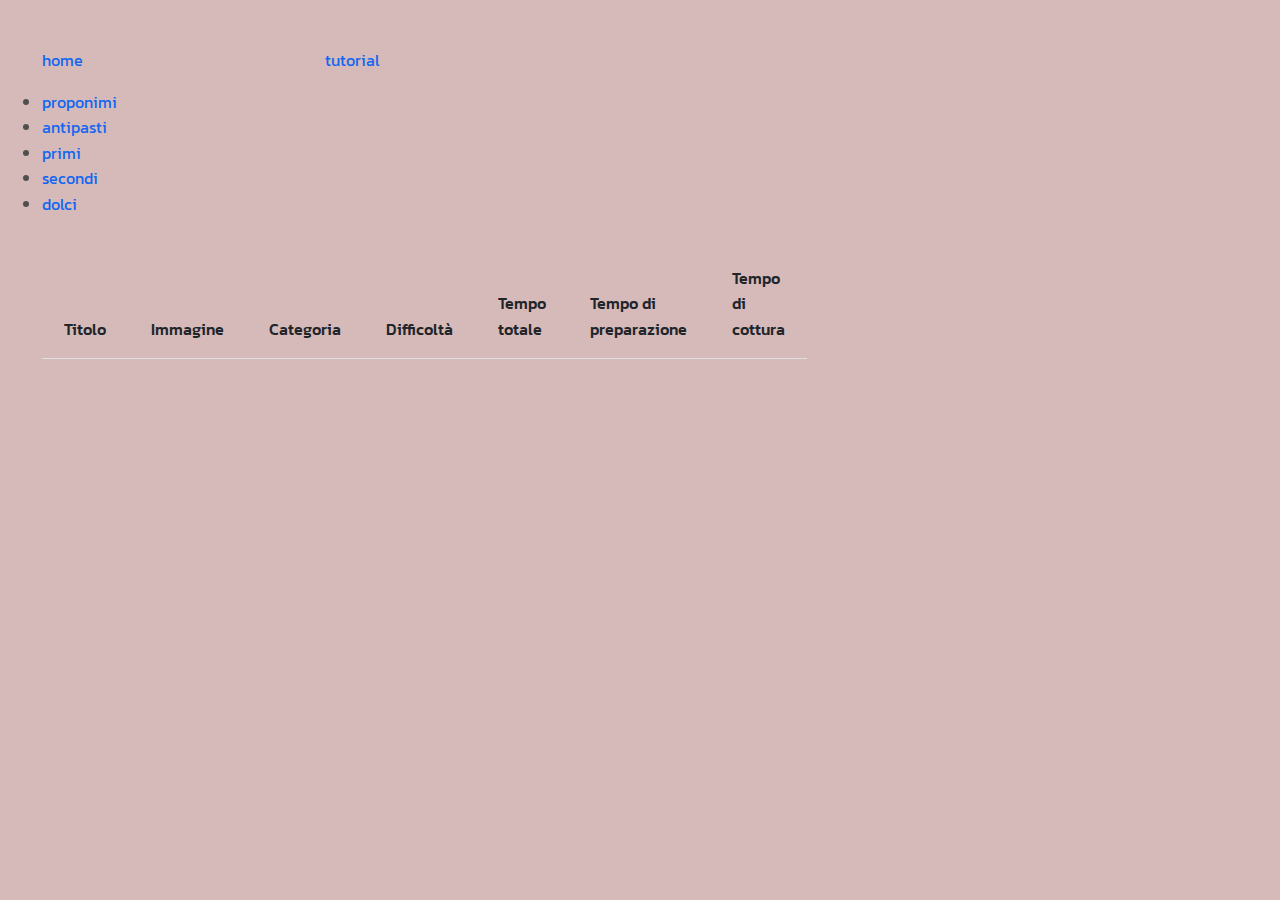
<file: home.html>
<!DOCTYPE html>
<html lang="en">
  <head>
    <meta charset="UTF-8" />
    <meta
      name="viewport"
      content="width=device-width, initial-scale=1, shrink-to-fit=no"
    />
    <meta http-equiv="x-ua-compatible" content="ie=edge" />
    <title>Material Design for Bootstrap</title>
    <!-- Font Awesome -->
    <link
      rel="stylesheet"
      href="https://use.fontawesome.com/releases/v5.11.2/css/all.css"
    />
    <!-- Google Fonts Roboto -->
    <link
      rel="stylesheet"
      href="https://fonts.googleapis.com/css?family=Roboto:300,400,500,700&display=swap"
    />
    <!-- Bootstrap core CSS
    <link rel="stylesheet" href="css/bootstrap/bootstrap.min.css" /> -->
    <!-- Material Design Bootstrap -->
    <link rel="stylesheet" href="css/mdb/mdb.min.css" />
    <!-- Your custom styles (optional) -->
    <link rel="stylesheet" href="css/custom/style.css" />
  </head>
  <body>
    <div class="container my-5">
      <div class="row">
        <p><a href="index.html">home</a></p>
        <ul>
          <li><a href="#">proponimi</a></li>
          <li><a href="index.html?c=antipasto">antipasti</a></li>
          <li><a href="index.html?c=primo">primi</a></li>
          <li><a href="index.html?c=secondo">secondi</a></li>
          <li><a href="index.html?c=dolce">dolci</a></li>
        </ul>
        <p id="console"></p>
        <div class="col-md-7 mb-4 mb-md-0">
          <!-- Table -->
          <table class="table table-striped">
            <thead>
              <tr>
                <th>Titolo</th>
                <th>Immagine</th>
                <th>Categoria</th>
                <th>Difficolt&agrave;</th>
                <th>Tempo totale</th>
                <th>Tempo di preparazione</th>
                <th>Tempo di cottura</th>
              </tr>
            </thead>
            <tbody id="demo"></tbody>
          </table>
        </div>
      </div>
      <a href="tutorial.html?id=name">tutorial</a>
    </div>
    <!-- jQuery -->
    <script
      type="text/javascript"
      src="https://ajax.googleapis.com/ajax/libs/jquery/3.3.1/jquery.min.js"
    ></script>
    <!-- <script type="text/javascript" src="js/jquery.min.js"></script> -->
    <!-- Bootstrap tooltips -->
    <!-- <script type="text/javascript" src="js/popper.min.js"></script> -->
    <!-- Bootstrap core JavaScript -->
    <script type="text/javascript" src="js/bootstrap/bootstrap.min.js"></script>
    <!-- MDB core JavaScript -->
    <script type="text/javascript" src="js/mdb/mdb.min.js"></script>
    <!-- Your custom scripts -->
    <script type="text/javascript" src="js/script.js"></script>
  </body>
</html>
</file>
<file: css/custom/style.css>
@import url("https://fonts.googleapis.com/css?family=Poppins:300,400,500,600,700,800,900&display=swap");
@import url("https://fonts.googleapis.com/css2?family=Cabin:ital,wght@0,500;0,600;0,700;1,400;1,500;1,600;1,700&display=swap");
@import url("https://fonts.googleapis.com/css2?family=Libre+Franklin:ital,wght@0,300;0,400;0,500;0,600;0,700;1,300;1,400;1,500;1,600;1,700&display=swap");
@import url("https://fonts.googleapis.com/css2?family=Capriola&display=swap");
@import url("https://fonts.googleapis.com/css2?family=Yusei+Magic&display=swap");
@import url("https://fonts.googleapis.com/css2?family=Rubik:ital,wght@0,400;0,500;0,600;0,700;1,400;1,500;1,600;1,700&display=swap");
@import url("https://fonts.googleapis.com/css2?family=Kanit:ital,wght@0,200;0,300;0,400;0,500;0,600;1,200;1,300;1,400;1,500;1,600&display=swap");
* {
  margin: 0;
  font-family: "Kanit", sans-serif;
  font-size: 16px;
  /* font-weight: 700; */
}
:root {
  --bg: #d6bab9;
  --indigo: #b8873d;
  --purple: #6f42c1;
}
body {
  margin: 0 30px;
  background-color: var(--bg);
}
a {
  text-decoration: none;
}
a:hover {
  text-decoration: underline;
}
.sub {
  font-size: 0.75em;
}
/*.header {
  position: absolute;
  overflow: hidden;
  top: 0;
  left: 0;
  width: 100%;
  padding: 16px 30px 30px 30px;
}*/
.header {
  width: 100%;
  display: flex;
  justify-content: space-between;
  /* background-color: #6f42c1; */
  margin-bottom: 10px;
  height: 60px;
}
.header .logo img {
  text-decoration: none;
  height: 59px;
  margin: 0;
  padding: 0;
  /* background-color: blanchedalmond; */
}
.header form.find {
  /* background-color: #b8873d; */
  margin-top: 1em;
  line-height: 30px;
  height: 30px;
}
.header button {
  background-color: #fff;
  color: #000;
  border: none;
  border-radius: 1.1em;
  padding: 0.1em 1em;
  outline: none;
  width: 3em;
}
.header input {
  background-color: rgba(255, 255, 255, 0.7);
  color: rgba(0, 0, 0, 0.7);
  border: none;
  border-radius: 1.1em 0 0 1.1em;
  padding: 0.1em 1em;
  outline: none;
}
.header input:focus {
  background-color: #fff;
  color: #000;
}
.menu {
  display: inline-block;
  list-style-type: none;
  padding: 0px;
  margin-bottom: 0px;
  margin-top: 0;
}
.menu li {
  float: left;
}
.menu li a {
  display: block;
  color: #000;
  text-align: center;
  padding: 8px 16px;
  text-decoration: none;
  margin-right: 10px;
  border-radius: 10px;
}
.menu li a:hover,
.menu li a.active {
  background-color: #fff;
}
/* .container {
  display: grid;
  grid-auto-columns: 1fr;
  grid-auto-flow: column;
} */
.container {
  display: grid;
  grid-template-columns: repeat(auto-fill, minmax(244px, 1fr));
  grid-auto-flow: dense;
  grid-gap: 1em;
  margin: 1rem 0;
}
/* .container >*{

} */
.container .box {
  display: block;
  background-color: #fff;
  /*min-width: 220px;*/
  padding: 12px;
  border-radius: 12px;
}
.container .box .recipe {
  display: inline-block;
  margin-bottom: 0.6em;
}
.container .box .recipe h2 {
  margin-bottom: 0.3em;
}
.container .box .recipe h2 a {
  color: #000;
}
.container .box .recipe .portata a {
  color: #007bff;
}
.recipe_det {
  background: #b8873d;
  display: block;
}
.recipe_det .thumb {
  display: inline-block;
  background: #ccc;
  max-width: 100%;
  min-width: 220px;
  height: 180px;
  object-fit: cover;
  margin-right: 20px;
  margin-bottom: 20px;
}
.box .details {
  list-style-type: none;
  margin: 0;
  padding: 0;
  display: block;
}
.box .details li {
  background-image: url("https://raw.githubusercontent.com/meskeight/ricette/main/img/icons.png");
  background-repeat: no-repeat;
  line-height: 21px;
  padding-left: 38px;
  margin-top: 1em;
}
.box .details li.livello {
  background-position-y: 0;
}
.box .details li.tempo {
  background-position-y: -21px;
}
</file>
